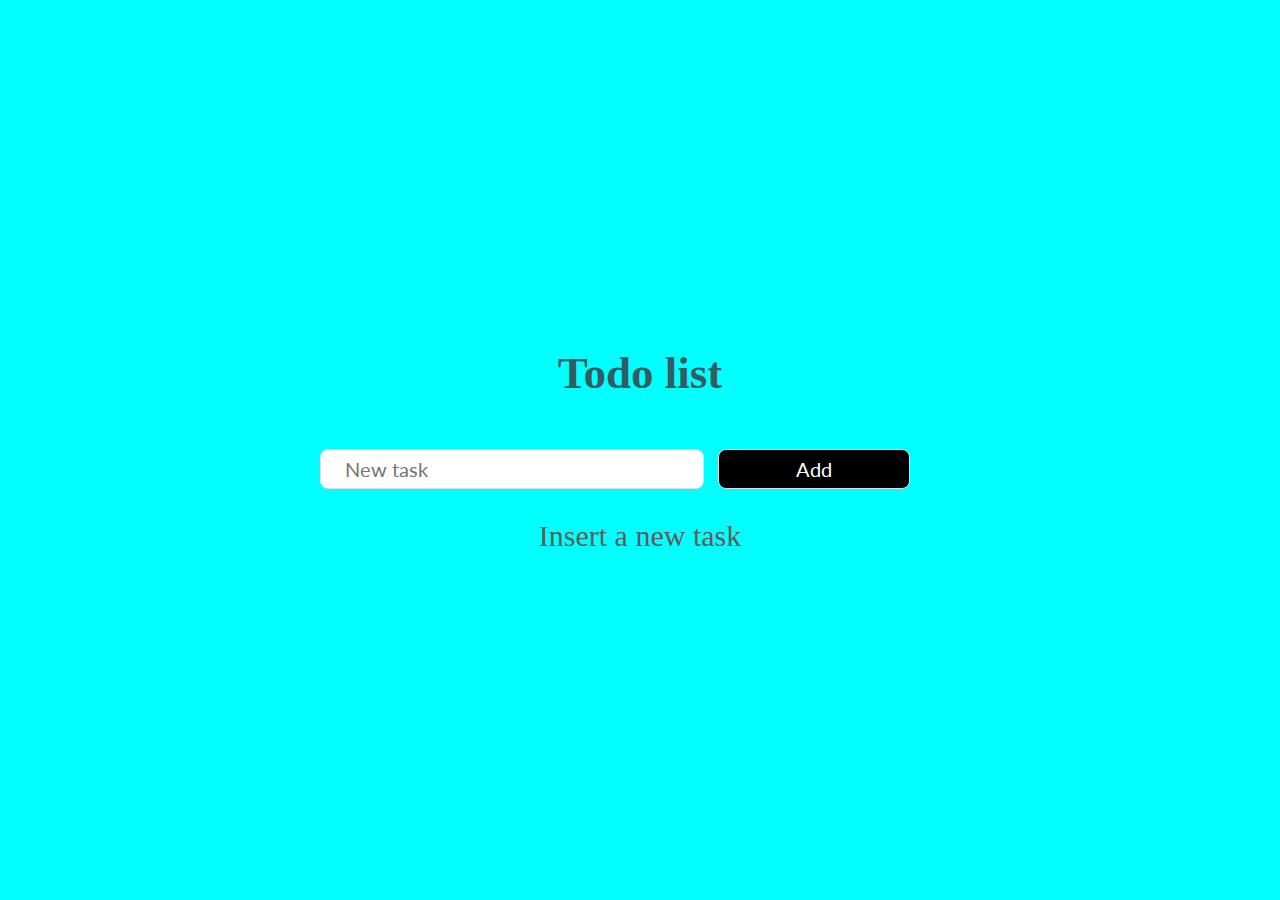
<file: todo/index.html>
<!DOCTYPE html>
<html lang="en">
<head>
    <meta charset="UTF-8">
    <meta http-equiv="X-UA-Compatible" content="IE=edge">
    <meta name="viewport" content="width=device-width, initial-scale=1.0">
    <title>To-Do List</title>
    <link rel="stylesheet" href="style.css">
</head>
<body>
    <body>

        <div id="app">
          <h1>Todo list</h1>
      
          <ul>
      
          </ul>
      
          <input type="text" placeholder="New task">
          <button class='btn_add'>Add</button>
      
          <p>Insert a new task</p>
        </div>
      <!-- js -->
      <script src="app.js"></script>
      </body>
</body>
</html>
</file>
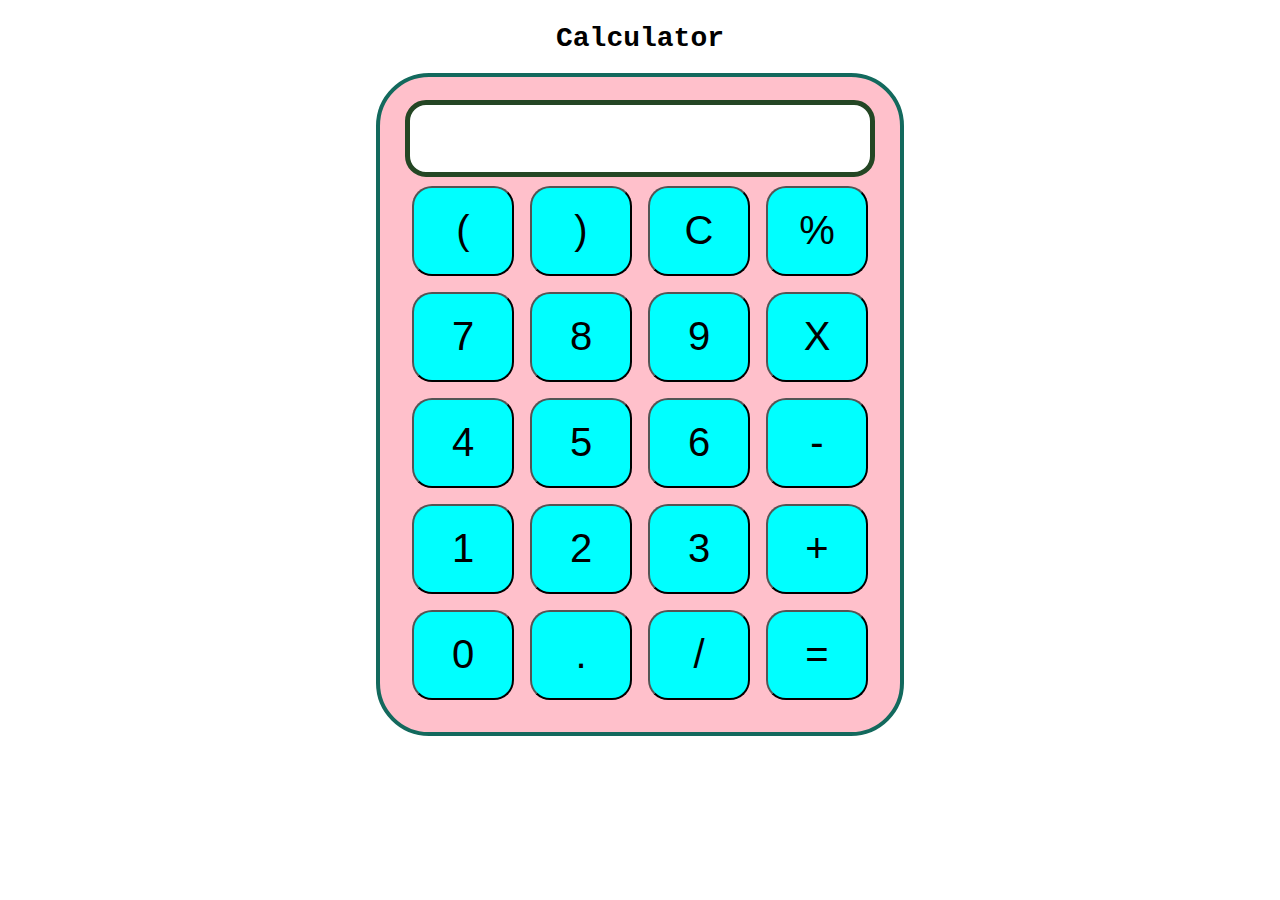
<file: Calculator/cal.html>
<!DOCTYPE html>
<html lang="en">

<head>
    <meta charset="UTF-8">
    <meta name="viewport" content="width=device-width, initial-scale=1.0">
    <meta http-equiv="X-UA-Compatible" content="ie=edge">
    <link rel="stylesheet" href="style.css">
    <title>Calculator</title>
</head>

<body>
    <div class="container">
        <h1>Calculator </h1>

        <div class="calculator">
            <input type="text" name="screen" id="screen">
            <table>
                <tr>
                    <td><button>(</button></td>
                    <td><button>)</button></td>
                    <td><button>C</button></td>
                    <td><button>%</button></td>
                </tr>
                <tr>
                    <td><button>7</button></td>
                    <td><button>8</button></td>
                    <td><button>9</button></td>
                    <td><button>X</button></td>
                </tr>
                <tr>
                    <td><button>4</button></td>
                    <td><button>5</button></td>
                    <td><button>6</button></td>
                    <td><button>-</button></td>
                </tr>
                <tr>
                    <td><button>1</button></td>
                    <td><button>2</button></td>
                    <td><button>3</button></td>
                    <td><button>+</button></td>
                </tr>
                <tr>
                    <td><button>0</button></td>
                    <td><button>.</button></td>
                    <td><button>/</button></td>
                    <td><button>=</button></td>
                </tr>
            </table>
        </div>
    </div>

</body>
<script src="cal.js"></script>

</html>
</file>
<file: todo/style.css>
@import url("https://fonts.googleapis.com/css2?family=Dancing+Script:wght@400;700&family=Lato:ital,wght@0,300;0,400;1,300;1,400&display=swap");

* {
  margin: 0;
  padding: 0;
  outline: 0;
  box-sizing: border-box;
  -webkit-font-smoothing: antialiased;
  user-select: none;
}

html,
body {
  width: 100%;
  height: 100%;
}

a {
  text-decoration: none;
  color: inherit;
}

body {
  display: flex;
  justify-content: center;
  align-items: center;
  flex-direction: column;
  background-color: cyan;
  font-family: "Lato", sans-serif;
}

#app {
  width: 50%;
  min-width: 400px;
}

h1 {
  font-family: "Times of Roman";
  text-align: center;
  margin-bottom: 50px;
  font-size: 45px;
  color: #335c62;
  font-weight: 700;
}

p {
  font-family: "Times of Roman";
  text-align: center;
  margin-top: 30px;
  font-size: 30px;
  color: #5c5c5c;
  font-weight: 300;
}

ul {
  font-family: "Lato", sans-serif;
  font-size: 20px;
  font-weight: 400;
  font-style: italic;
  margin: 50px;
}

ul li {
  margin-bottom: 10px;
  color: #5c5c5c;
}

ul li a {
  margin-left: 15px;
  color: white;
  cursor: pointer;
  border: 1px solid #7cbe7b;
  border-radius: 5px;
  padding: 0 15px 2px 15px;
  background-color: #7cbe7b;
}

ul li a:hover {
  opacity: 0.8;
}

input,
button {
  font: 400 20px "Lato", sans-serif;
}

input {
  width: 60%;
  height: 40px;
  color: #5c5c5c;
  border: 1px solid #dcdce6;
  border-radius: 8px;
  padding: 0 24px;
  margin-right: 10px;
}

.btn_add {
  width: 30%;
  height: 40px;
  border: 1px solid #dcdce6;
  border-radius: 8px;
  background-color: black;
  color: #fff;
  cursor: pointer;
}

.btn_add:hover {
  opacity: 0.9;
}
</file>
<file: Calculator/style.css>
.container{
    text-align: center;
    margin-top:23px
}

table{
    margin: auto;
}

input{
    border-radius: 21px;
    border: 5px solid #244624;
    font-size:34px;
    height: 65px;
    width: 456px;
}

button{
    border-radius: 20px;
    font-size: 40px;
    background: cyan;
    width: 102px;
    height: 90px;
    margin: 6px;
}

.calculator{ 
    border: 4px solid #13695d;
    background-color:pink;
    padding: 23px;
    border-radius: 53px;
    display: inline-block;
    
}

h1{
    font-size: 28px;
    font-family: 'Courier New', Courier, monospace;
}
</file>
